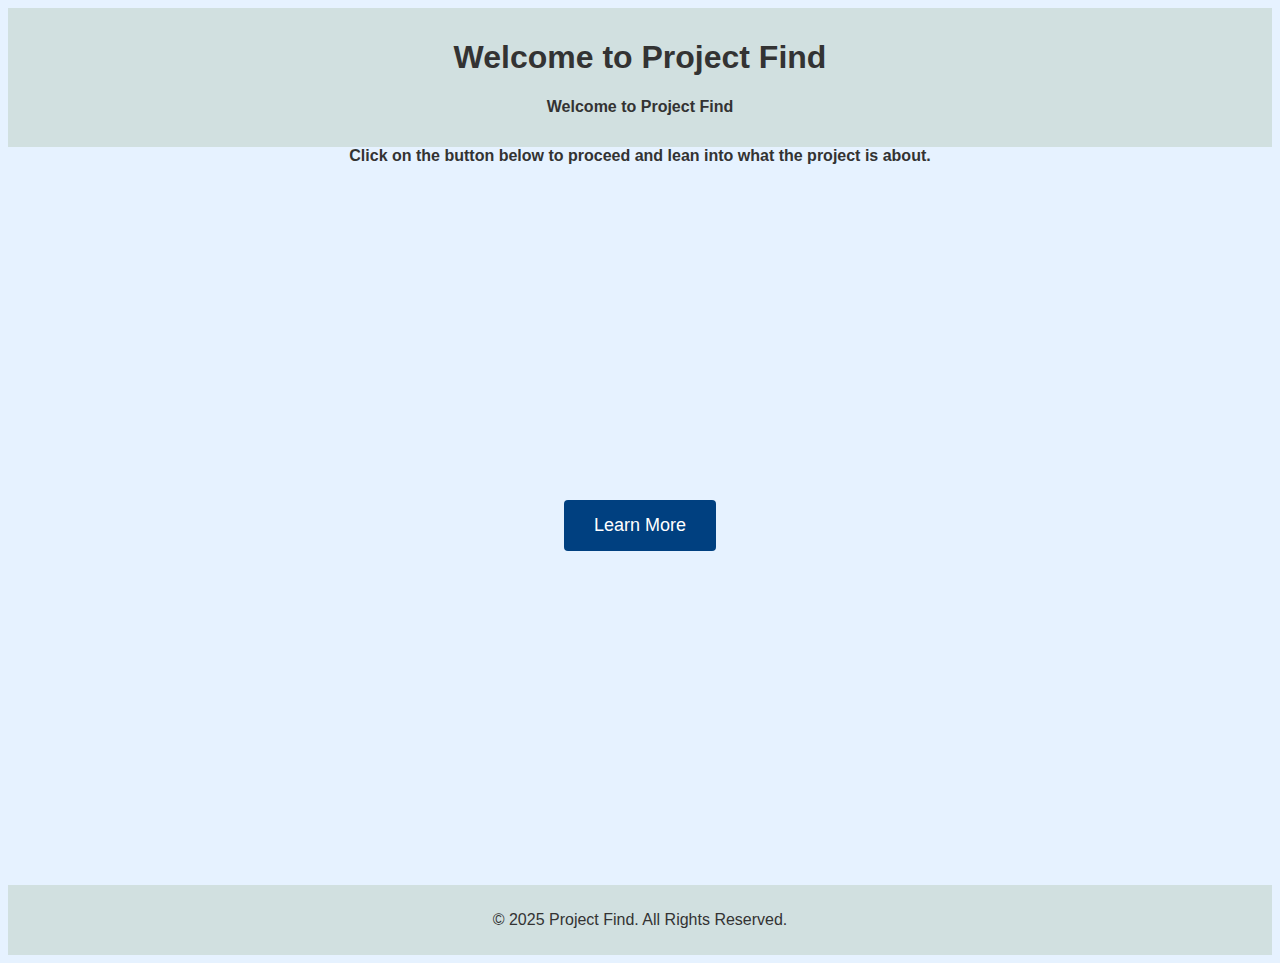
<file: project_find/index.html>
<!DOCTYPE html>
<html lang="en">
<head>
    <meta charset="UTF-8">
    <meta name="viewport" content="width=device-width, initial-scale=1.0">
    <title>Project Find</title>
    <style>
        body {
            background-color: #e6f2ff; /* Pale blue */
            color: #333;
            font-family: Arial, sans-serif;
            text-align: center;
        }
        header, footer {
            background-color: #d1e0e0; /* Beige blue */
            padding: 10px;
        }
        main {
            display: flex;
            justify-content: center;
            align-items: center;
            height: 80vh;
        }
        button {
            background-color: #004080;
            color: white;
            padding: 15px 30px;
            border: none;
            border-radius: 4px;
            font-size: 18px;
            cursor: pointer;
            text-decoration: none;
        }
        button:hover {
            background-color: #003366;
        }
    </style>
</head>
<body>
    <header>
        <h1>Welcome to Project Find</h1>
        <h4>Welcome to Project Find</h4>
    </header>
    <strong>Click on the button below to proceed and lean into what the project is about.</strong>
    <main>
        <button onclick="window.location.href='page_two.html'">Learn More</button>
    </main>
    <footer>
        <p>&copy; 2025 Project Find. All Rights Reserved.</p>
    </footer>
</body>
</html>
</file>
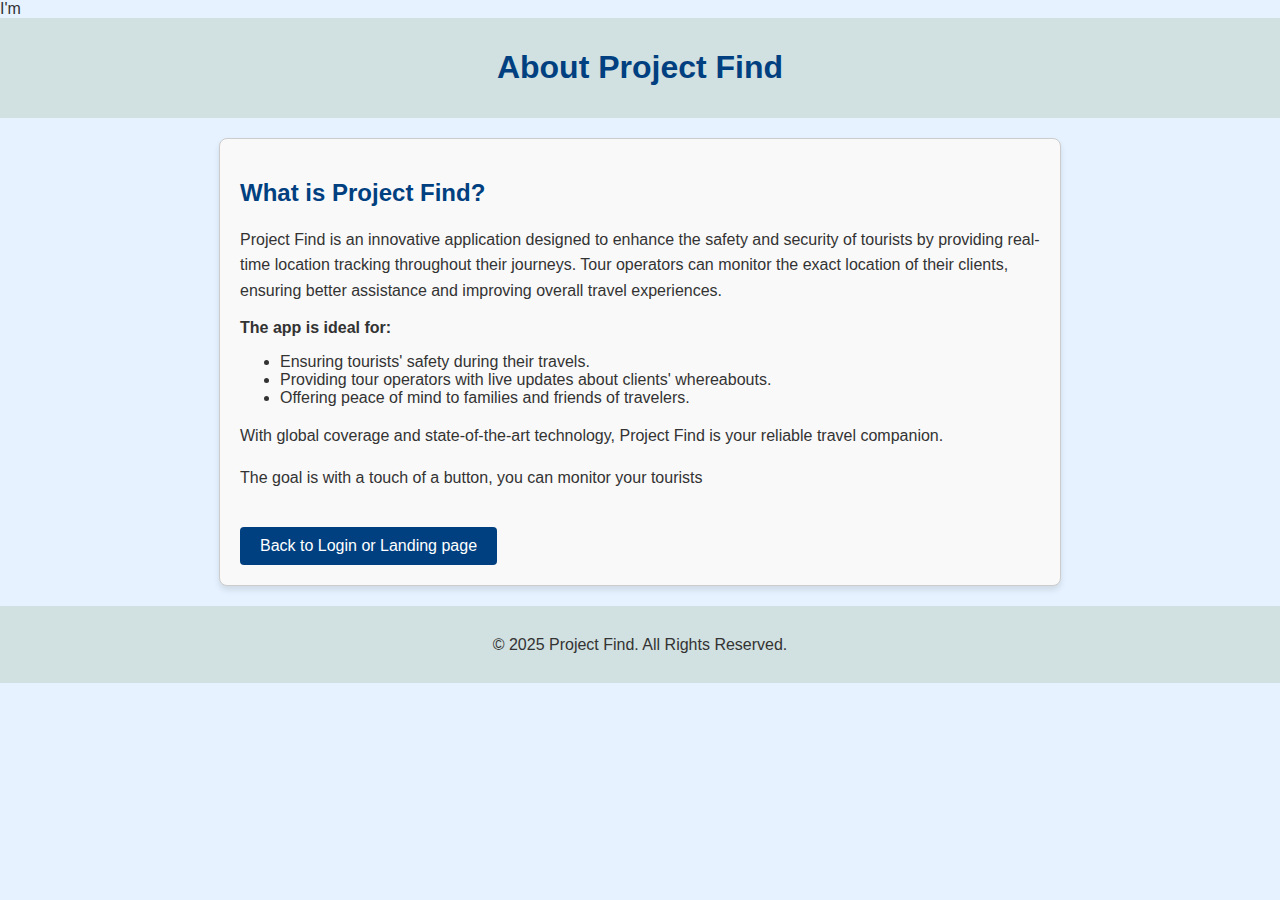
<file: project_find/page_two.html>
I'm<!DOCTYPE html>
<html lang="en">
<head>
    <meta charset="UTF-8">
    <meta name="viewport" content="width=device-width, initial-scale=1.0">
    <title>Project Find - About</title>
    <style>
        body {
            background-color: #e6f2ff; /* Pale blue */
            color: #333;
            font-family: Arial, sans-serif;
            margin: 0;
            padding: 0;
        }
        header, footer {
            background-color: #d1e0e0; /* Beige blue */
            padding: 10px;
            text-align: center;
        }
        main {
            padding: 20px;
            max-width: 800px;
            margin: 20px auto;
            background-color: #f9f9f9;
            border: 1px solid #ccc;
            border-radius: 8px;
            box-shadow: 0 4px 6px rgba(0, 0, 0, 0.1);
        }
        h1, h2 {
            color: #004080;
        }
        p {
            line-height: 1.6;
        }
        button {
            display: inline-block;
            margin-top: 20px;
            background-color: #004080;
            color: white;
            padding: 10px 20px;
            border: none;
            border-radius: 4px;
            font-size: 16px;
            cursor: pointer;
            text-decoration: none;
        }
        button:hover {
            background-color: #003366;
            background-color: #003366;
        }
    </style>
</head>
<body>
    <header>
        <h1>About Project Find</h1>
    </header>
    <main>
        <h2>What is Project Find?</h2>
        <p>
            Project Find is an innovative application designed to enhance the safety and security of tourists 
            by providing real-time location tracking throughout their journeys. Tour operators can monitor 
            the exact location of their clients, ensuring better assistance and improving overall travel 
            experiences.
        </p>
        <strong>
            The app is ideal for:
        </strong>
        <ul>
            <li>Ensuring tourists' safety during their travels.</li>
            <li>Providing tour operators with live updates about clients' whereabouts.</li>
            <li>Offering peace of mind to families and friends of travelers.</li>
        </ul>
        <p>
            With global coverage and state-of-the-art technology, Project Find is your reliable travel companion.
        </p>
        <p>The goal is with a touch of a button, you can monitor your tourists </p>
        <a href="index.html"><button>Back to Login or Landing page</button></a>
    </main>
    <footer>
        <p>&copy; 2025 Project Find. All Rights Reserved.</p>
    </footer>
</body>
</html>
</file>
